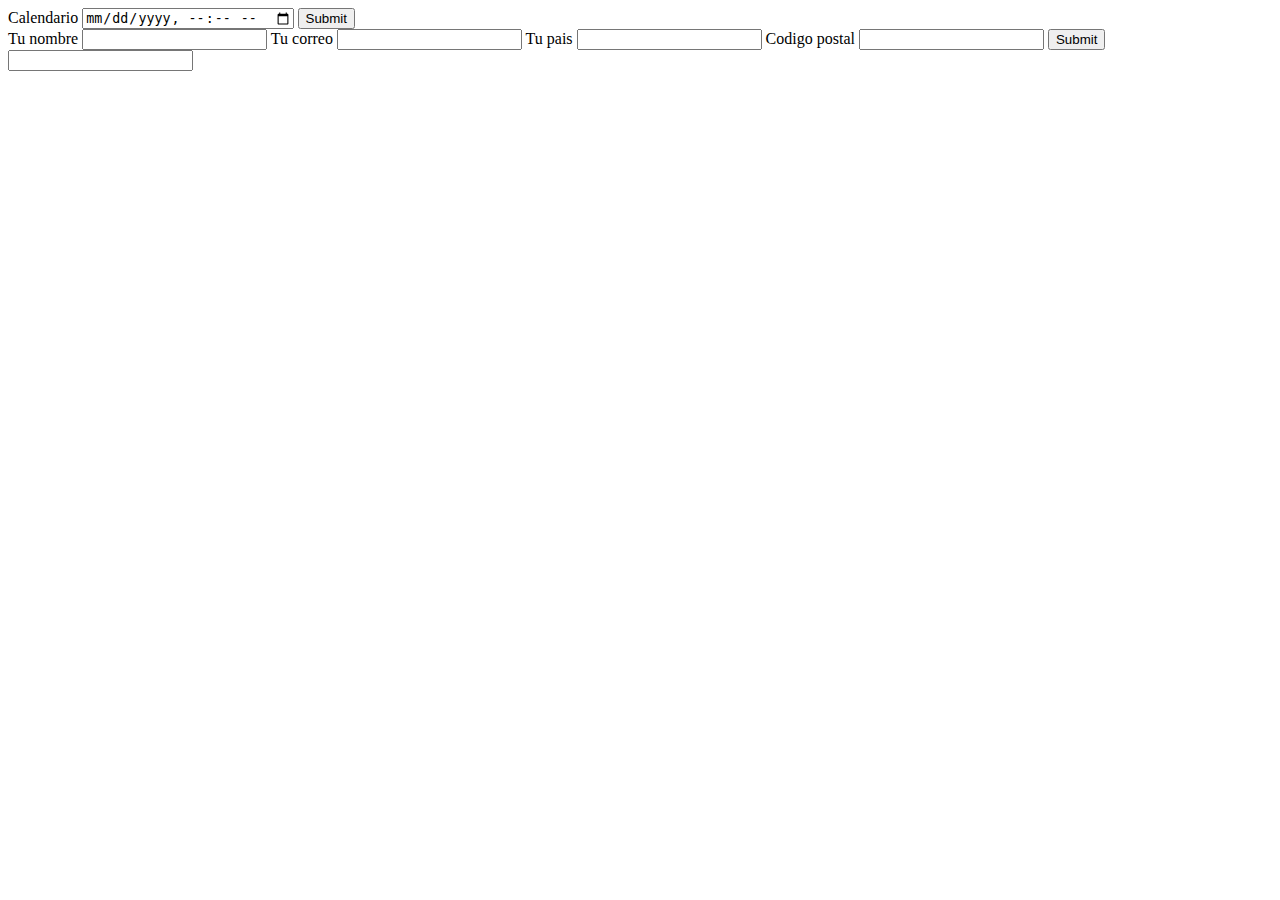
<file: HTML-CSS/claseCalendario/index.html>
<!DOCTYPE html>
<html lang="en">
<head>
    <meta charset="UTF-8">
    <meta http-equiv="X-UA-Compatible" content="IE=edge">
    <meta name="viewport" content="width=device-width, initial-scale=1.0">
    <title>Calendario</title>
</head>
<body>
    <main>
        <section>
            <form action="">
                <label for="Calendario">
                    <span>Calendario</span>
                    <input type="datetime-local" name="calendario" id="calendario"> 
                    <input type="submit"> 
                </label>
            </form>
        </section>
        <section>
            <form action="">
                <label for="nombre">
                    <span>Tu nombre</span>
                    <input 
                    type="text" 
                    name="nombre" 
                    id="nombre" 
                    autocomplete="name" 
                    required>
                </label>
                <label for="Correo">
                    <span>Tu correo</span>
                    <input 
                    type="text" 
                    name="correo" 
                    id="correo" 
                    autocomplete="email" 
                    required>
                </label>
                <label for="pais">
                    <span>Tu pais</span>
                    <input 
                    type="text"
                    name="pais" 
                    id="pais" 
                    autocomplete="country" 
                    required>
                </label>
                <label for="codigo postal">
                    <span>Codigo postal</span>
                    <input 
                    type="number" 
                    name="codigo postal" 
                    id="codigo postal" 
                    autocomplete="postal-code" 
                    required>
                    <input type="submit" id="enviar">
                </label>
            </form>
        </section>
    </main>
    <main>
        <input list="Viajes">
           <datalist id="Viajes">
                <option value="EEUU"></option>
                <option value="Brazil"></option>
                <option value="Spain"></option>
                <option value="Rusia"></option>
           </datalist>
    </main>
</body>
</html>
</file>
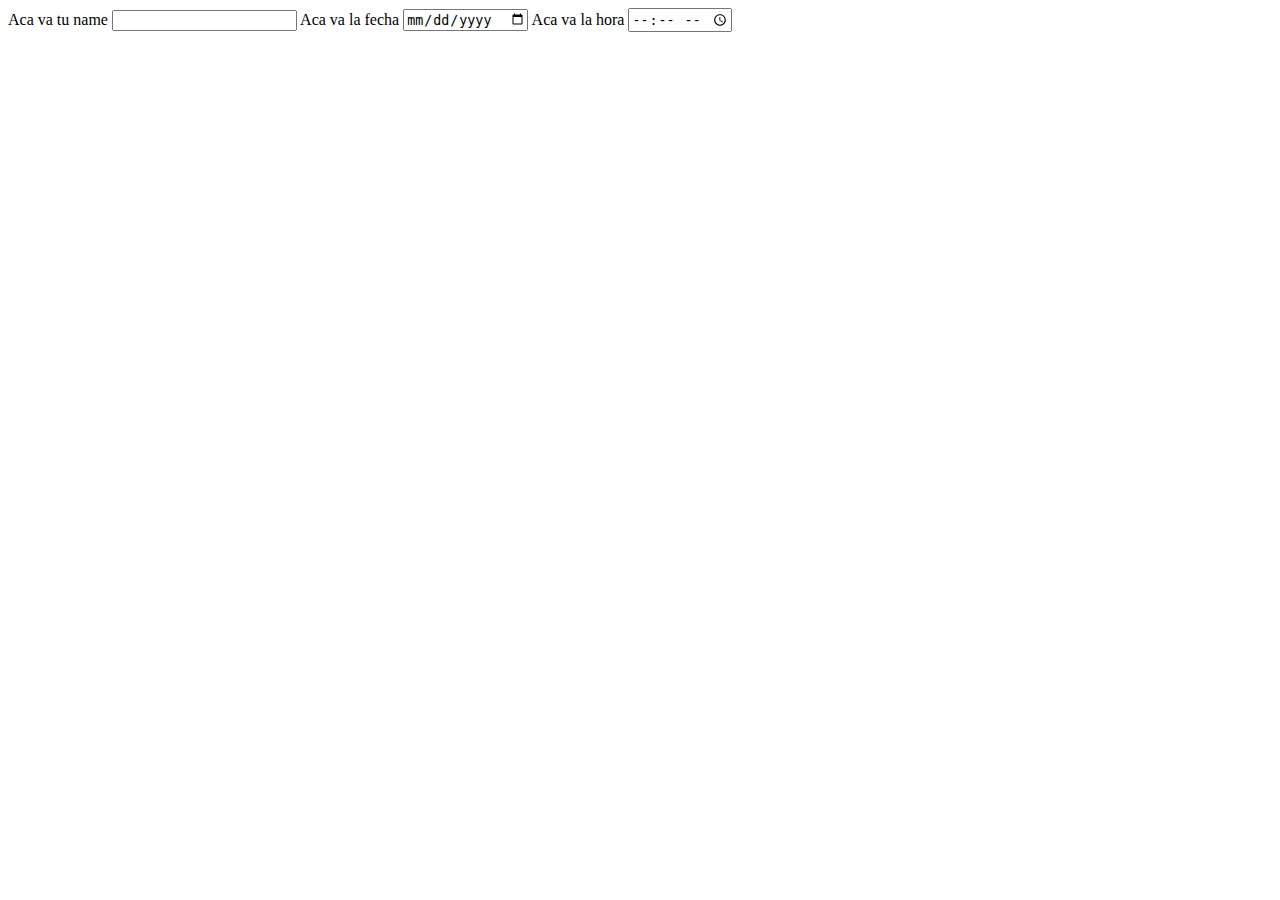
<file: HTML-CSS/claseForm/index.html>
<!DOCTYPE html>
<html lang="es">
<head>
    <meta charset="UTF-8">
    <meta http-equiv="X-UA-Compatible" content="IE=edge">
    <meta name="viewport" content="width=device-width, initial-scale=1.0">
    <title>Formularios</title>
</head>
<body>
    <main>
        <section>
            <form action="" >
                <label for="name"></label>
                <span>Aca va tu name</span>
                <input type="text" id="name">
                <label for="fecha"></label>
                <span>Aca va la fecha</span>
                <input type="date" id="fecha">
                <label for="horario"></label>
                <span>Aca va la hora</span>
                <input type="time" id="horario">
            </form>
        </section>
    </main>
</body>
</html>
</file>
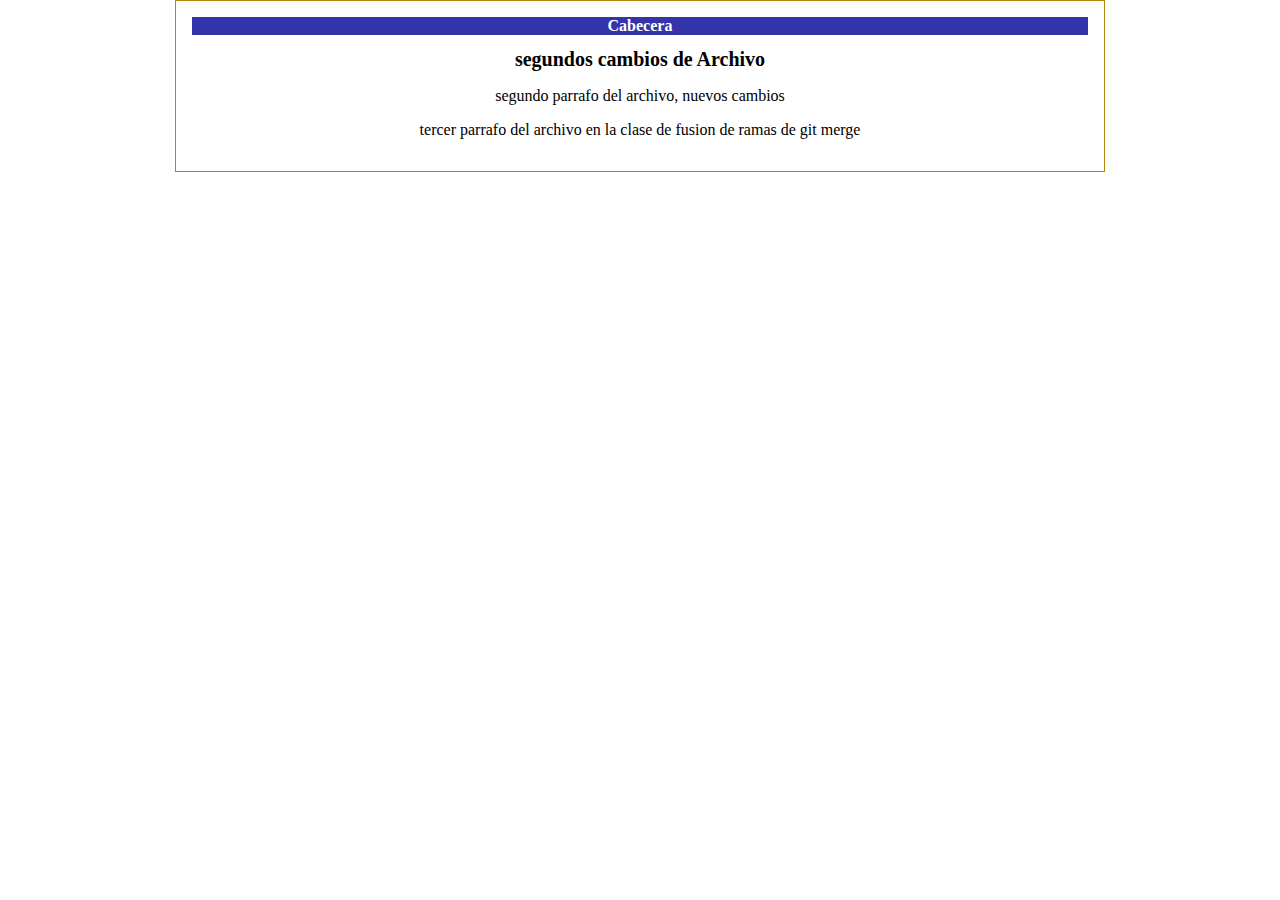
<file: cursoGit/Git.html>
<html>
    <head>
            <title>Archivo blog</title>
            <link rel="stylesheet" href="estilos.css">
    </head>
    <body>
        <div id="container"> 
            <div id="Cabecera">Cabecera</div>
                <div id="post">
            <h1>segundos cambios de Archivo</h1>
            <p>segundo parrafo del archivo, nuevos cambios</p>
            <p>tercer parrafo del archivo en la clase de fusion de ramas de git merge</p>
        </div>
    </body>

</html>
</file>
<file: cursoGit/estilos.css>
body    
{   
    color: black;
    text-align: center;
    font-family: "Arial Black";
    font-size: 16px;
    margin: 0%;
    padding: 0%;
}

#cabecera
{
  background: #33A;
  box-shadow: 0px 2px 20px 0px rgba(0,0,0,0, 5);
  color: white;
  font-weight: bold;
  margin: 0;
  padding: 0;
}

#cabecera #tagline
{
  padding: 0,0,0;
  font-weight: normal;
  
}

#container
{
  width: 70%;
  padding: 1em;
  text-align: center;
  border: 1px solid darkgoldenrod;
  margin: 0 auto;
}

#container h1
{
    font-size: 20px;
}
</file>
